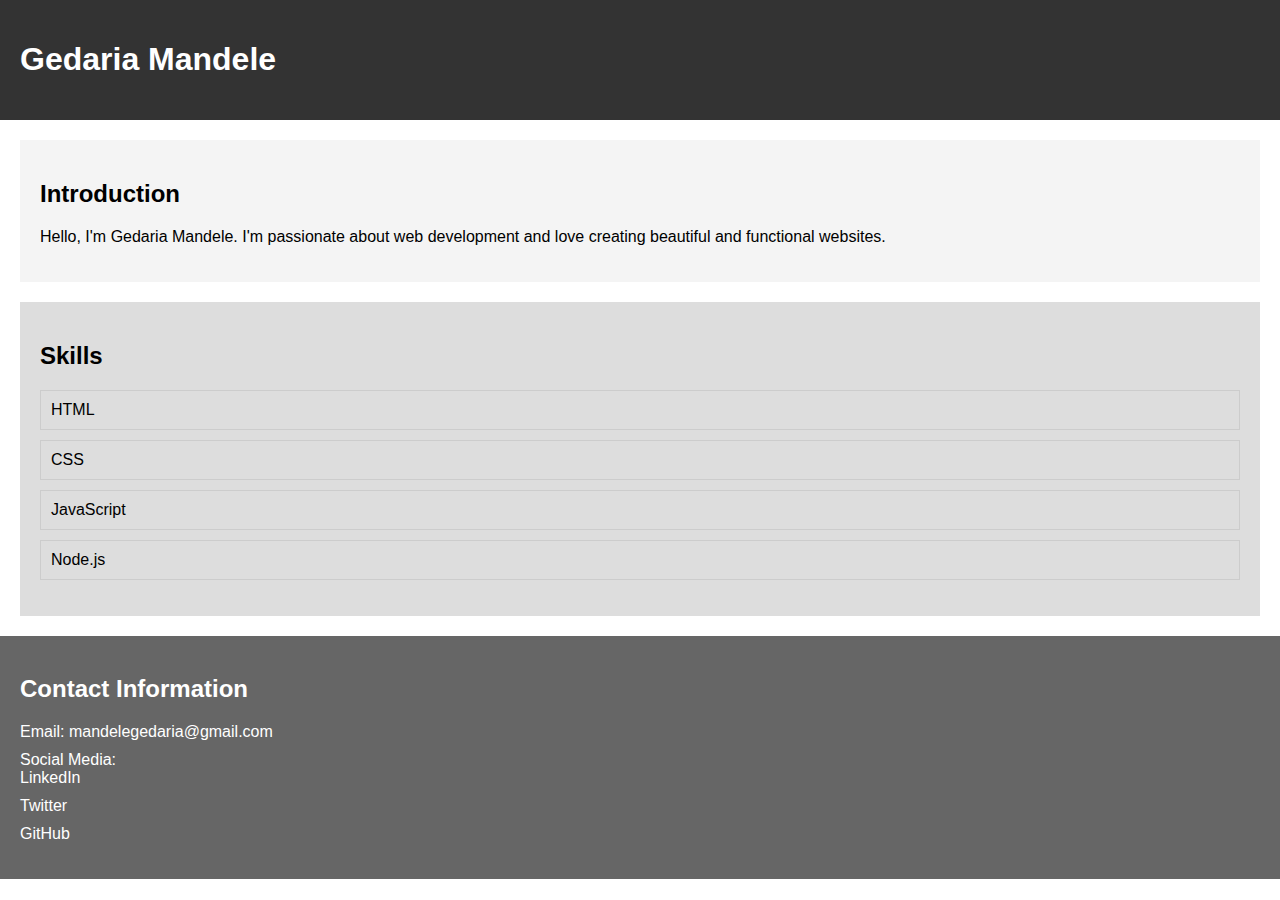
<file: index.html>
<!DOCTYPE html>
<html lang="en">
<head>
  <meta charset="UTF-8">
  <meta name="viewport" content="width=device-width, initial-scale=1.0">
  <title>Portfolio</title>
  <link rel="stylesheet" href="styles.css">
</head>
<body>
  <header>
    <h1>Gedaria Mandele</h1>
  </header>

  <section class="introduction">
    <h2>Introduction</h2>
    <p>Hello, I'm Gedaria Mandele. I'm passionate about web development and love creating beautiful and functional websites.</p>
  </section>

  <section class="skills">
    <h2>Skills</h2>
    <ul>
      <li>HTML</li>
      <li>CSS</li>
      <li>JavaScript</li>
      <li>Node.js</li>
    </ul>
  </section>

  <footer class="contact">
    <h2>Contact Information</h2>
    <ul>
      <li>Email: mandelegedaria@gmail.com</li>
      <li>Social Media:
        <ul>
          <li><a href="#">LinkedIn</a></li>
          <li><a href="#">Twitter</a></li>
          <li><a href="https://github.com/edariama">GitHub</a></li>
        </ul>
      </li>
    </ul>
  </footer>
</body>
</html>
</file>
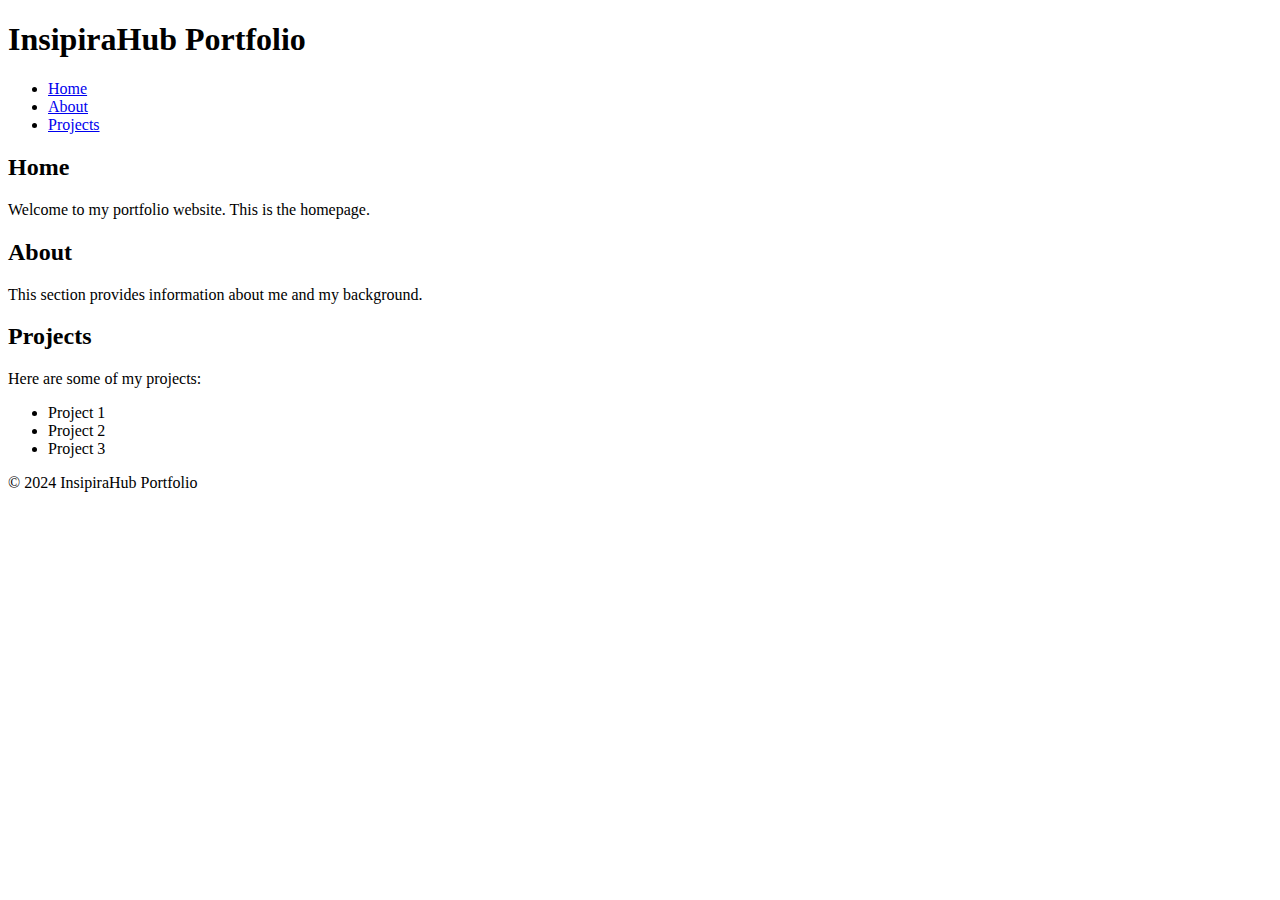
<file: portfolio.html>
<!DOCTYPE html>
<html lang="en">
<head>
    <meta charset="UTF-8">
    <meta name="viewport" content="width=device-width, initial-scale=1.0">
    <title>Portfolio</title>
</head>
<body>
    <header>
        <h1>InsipiraHub Portfolio</h1>
        <nav>
            <ul>
                <li><a href="#home">Home</a></li>
                <li><a href="#about">About</a></li>
                <li><a href="#projects">Projects</a></li>
            </ul>
        </nav>
    </header>
    
    <section id="home">
        <h2>Home</h2>
        <p>Welcome to my portfolio website. This is the homepage.</p>
    </section>

    <section id="about">
        <h2>About</h2>
        <p>This section provides information about me and my background.</p>
    </section>

    <section id="projects">
        <h2>Projects</h2>
        <p>Here are some of my projects:</p>
        <ul>
            <li>Project 1</li>
            <li>Project 2</li>
            <li>Project 3</li>
        </ul>
    </section>

    <footer>
        <p>&copy; 2024 InsipiraHub Portfolio</p>
    </footer>
</body>
</html>
</file>
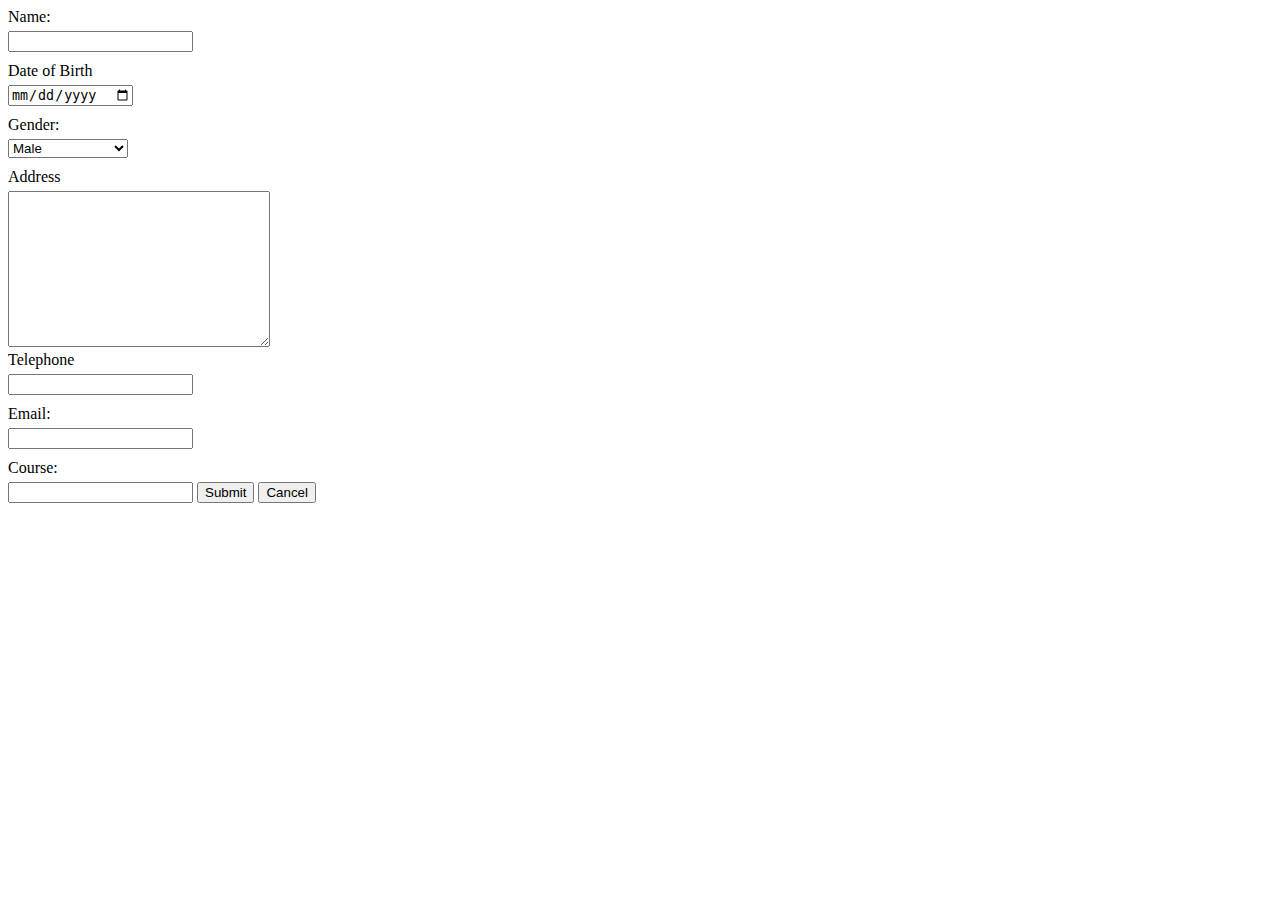
<file: registraion-form.html>
<!DOCTYPE html>
<html lang="en">
<head>
    <meta charset="UTF-8">
    <meta name="viewport" content="width=device-width, initial-scale=1.0">
    <title>Student Registraion Form</title>

    <style>
        label {
            display: block;
            margin-bottom: 5px;
        }
        input, select {
            margin-bottom: 10px;
        }
    </style>

</head>
<body>
    <form>
        <label for="name">Name: </label>
        <input type="text" name="name" id="name" required>

        <label for="dob">Date of Birth</label>
        <input type="date" name="dob" id="dob" required>

        <label for="gender">Gender:</label>
        <select id="gender" name="gender">
            <option value="Male">Male</option>
            <option value="Female">Female</option>
            <option value="Others">others</option>
            <option value="Prefer Not To Say">Prefer not to say</option>
        </select>
        <label for="address">Address</label>
        <textarea name="address" id="address" cols="30" rows="10" required></textarea>

        <label for="telephone">Telephone</label>
        <input type="tel" name="telephone" id="telephone" required>

        <label for="email">Email: </label>
        <input type="email" name="email" id="email" required>

        <label for="course">Course:</label>
        <input type="text" name="course" id="course" required>

        <button type="submit">Submit</button>
        <button type="button" onclick="cancelRegistration()">Cancel</button>
    </form>
</body>
</html>
</file>
<file: styles.css>
body {
  font-family: Arial, sans-serif;
  margin: 0;
  padding: 0;
}

header {
  background-color: #333;
  padding: 20px;
  color: #fff;
}

.introduction {
  background-color: #f4f4f4;
  margin: 20px;
  padding: 20px;
}

.skills {
  background-color: #ddd;
  margin: 20px;
  padding: 20px;
}

.skills ul {
  list-style: none;
  padding: 0;
}

.skills li {
  border: 1px solid #ccc;
  padding: 10px;
  margin-bottom: 10px;
}

.contact {
  background-color: #666;
  padding: 20px;
  color: #fff;
}

.contact ul {
  list-style: none;
  padding: 0;
}

.contact li {
  margin-bottom: 10px;
}

.contact li a {
  color: #fff;
  text-decoration: none;
}
</file>
